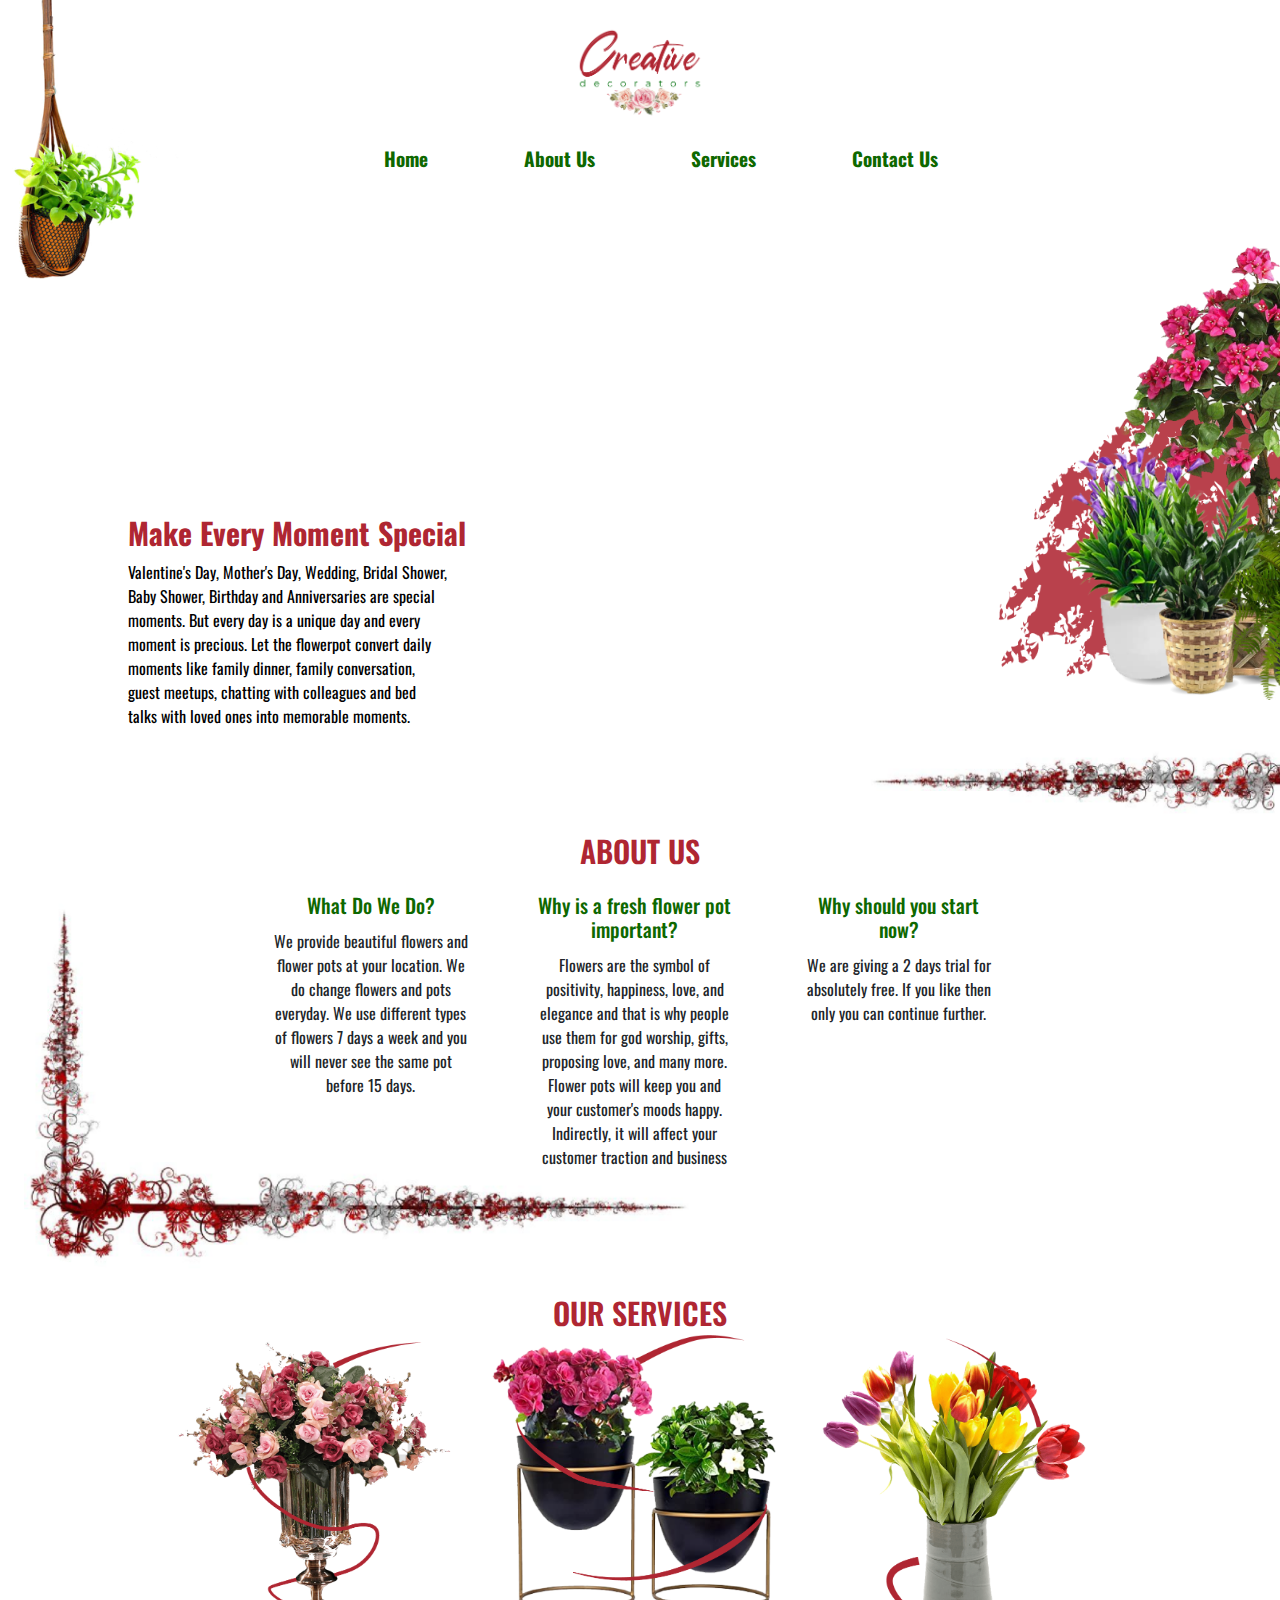
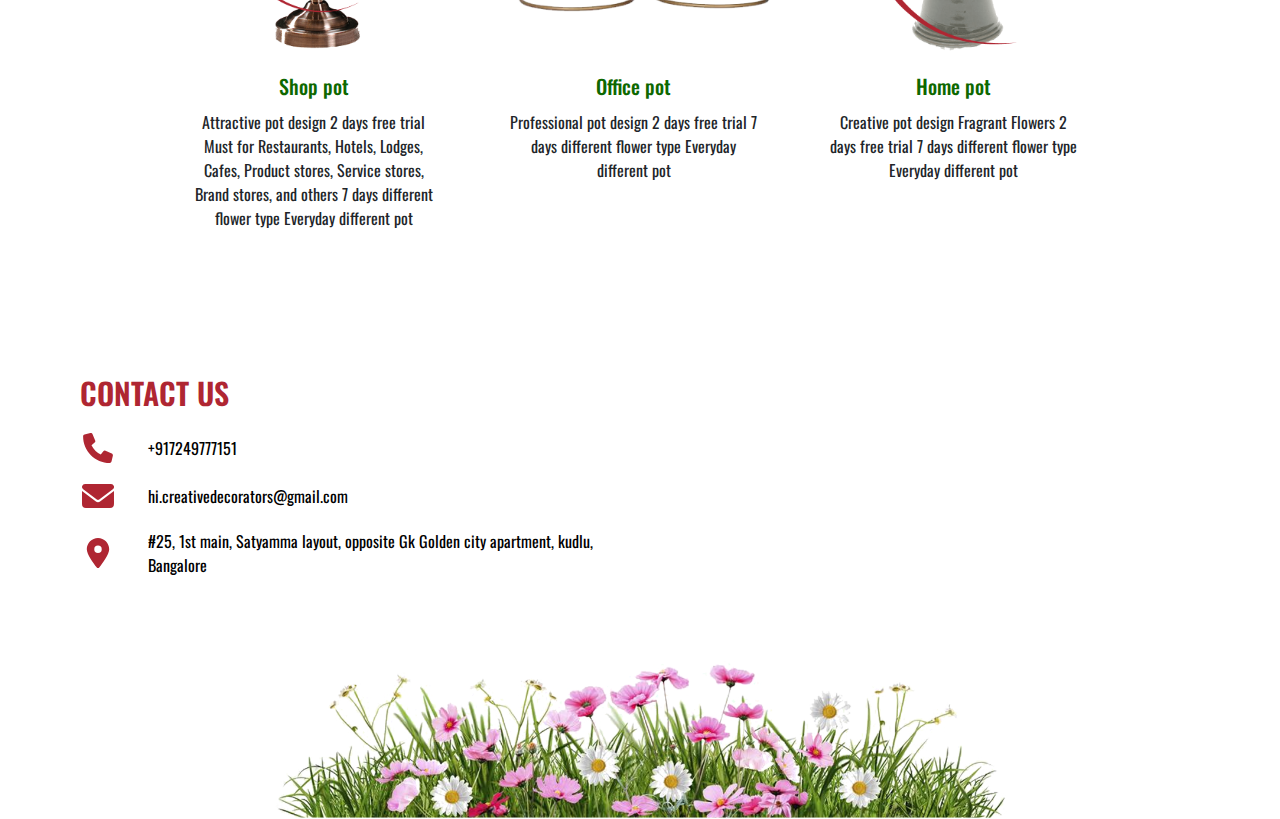
<file: index.html>
<!DOCTYPE html>
<html lang="en">

<head>
    <meta charset="UTF-8">
    <meta content="width=device-width, initial-scale=1.0, maximum-scale=1.0, user-scalable=no" name="viewport">
    <!-- Main Stylesheet -->
    <link rel="stylesheet" href="style.css">

    <!-- Favicon -->
    <link rel="shortcut icon" href="assest/creative logo.png" type="image/x-icon">

    <!-- Google Analytics -->
    <!-- Google Tag Manager -->
    <script>(function (w, d, s, l, i) {
            w[l] = w[l] || []; w[l].push({
                'gtm.start':
                    new Date().getTime(), event: 'gtm.js'
            }); var f = d.getElementsByTagName(s)[0],
                j = d.createElement(s), dl = l != 'dataLayer' ? '&l=' + l : ''; j.async = true; j.src =
                    'https://www.googletagmanager.com/gtm.js?id=' + i + dl; f.parentNode.insertBefore(j, f);
        })(window, document, 'script', 'dataLayer', 'GTM-NK9DQC2');</script>
    <!-- End Google Tag Manager -->

    <title>Creative Decorators | Bengaluru</title>
</head>

<body>
    <!-- Google Analytics -->
    <!-- Google Tag Manager (noscript) -->
    <noscript><iframe src="https://www.googletagmanager.com/ns.html?id=GTM-NK9DQC2" height="0" width="0"
            style="display:none;visibility:hidden"></iframe></noscript>
    <!-- End Google Tag Manager (noscript) -->


    <!-- Navbar Starts -->
    <div class="Head">
        <div class="logo">
            <a href="/index.html">
                <img src="/assest/creative logo.png" alt="Creative Decorators" srcset="" width="100%"></a>
        </div>
    </div>
    <div class="menu">

        <div><a href="/index.html">Home</a></div>
        <div><a href="#about">About Us</a></div>
        <div><a href="#services">Services</a></div>
        <div><a href="#contact">Contact Us</a></div>

    </div>
    <!-- Navbar end -->
    <!-- home Page slide Carousoule starts -->
    <div class="slideshow-container">

        <div class="mySlides fade">
            <p class="bg1" id="bg1">
            <h1 id="img-title">Make Every Moment Special
            </h1>
            <span id="img-subtitle">
                Valentine's Day, Mother's Day, Wedding, Bridal Shower, Baby Shower, Birthday and Anniversaries are
                special moments. But
                every day is a unique day and every moment is precious. Let the flowerpot convert daily moments like
                family dinner,
                family conversation, guest meetups, chatting with colleagues and bed talks with loved ones into
                memorable moments.


            </span>
            </p>
        </div>

        <div class="mySlides fade">
            <p class="bg1" id="bg2">
            <h1 id="img-title">Enhance the Mood
            </h1>
            <span id="img-subtitle">
                Studies have shown that flowers impact happiness, help connect people and increase feelings of
                compassion and kindness.
                Flowers have the power to lift moods, decrease depression and improve creative performance.

            </span>
            </p>
        </div>
        <div class="mySlides fade">
            <p class="bg1" id="bg3">
            <h1 id="img-title">Get Business Leads
            </h1>
            <span id="img-subtitle">
                Making customers happy and satisfied is the key to getting business leads. And flowers play an important
                role to enhance
                customer mood. Putting flower pots near the counter table, near the customer rendering area or near the
                entry gate can
                increase customer experience.

            </span>
            </p>
        </div>
        <div class="mySlides fade">
            <p class="bg1" id="bg4">
            <h1 id="img-title">Enhance Customer Experience

            </h1>
            <span id="img-subtitle">
                Nowadays customers can buy anything at home, but can't buy a good experience. And to just seek a good
                experience, most
                of the people are going outside to take services or buy products. Enhancing their experience plays a
                vital role to make
                customers satisfied.

            </span>
            </p>
        </div>
    </div>
    <div style="text-align:center">
        <span class="dot"></span>
        <span class="dot"></span>
        <span class="dot"></span>
        <span class="dot"></span>
    </div>

    <script>
        var slideIndex = 0;
        showSlides();

        function showSlides() {
            var i;
            var slides = document.getElementsByClassName("mySlides");
            var dots = document.getElementsByClassName("dot");
            for (i = 0; i < slides.length; i++) {
                slides[i].style.display = "none";
            }
            slideIndex++;
            if (slideIndex > slides.length) {
                slideIndex = 1
            }
            for (i = 0; i < dots.length; i++) {
                dots[i].className = dots[i].className.replace(" active", "");
            }
            slides[slideIndex - 1].style.display = "block";
            dots[slideIndex - 1].className += " active";
            setTimeout(showSlides, 8000);                                    //adjust time 
        }
    </script>
    <!-- home Page slide Carousoule end -->

    <!-- About us Section Starts -->
    <div class="about-sec" id="about">

        <div class="about-title">
            About Us
        </div>
        <div class="about-cards">
            <iframe src="about-cards.html" scrolling="no" frameborder="0" class="about-iframe"></iframe>
        </div>
        <div class="about-bg">

        </div>

    </div>
    <!-- About us Section End -->

    <!-- Services -->
    <div id="services">
        <div class="services-section">
            <div class="service-title">
                Our Services
            </div>
            <div class="sevices-cards">
                <iframe src="cards.html" scrolling="no" frameborder="0" class="cards-iframe"></iframe>
            </div>
        </div>
    </div>
    <!-- Services Ends -->

    <!-- Contact Details Starts-->
    <div class="contact-section" id="contact">
        <div class="contact-address">
            <p class="contact-title">
                Contact Us
            </p>
            <table>
                <tr>
                    <td class="icons" id="icons"> <img src="./assest/Asset 4.svg" alt="" srcset="" width="100%"
                            height="30rem">
                    </td>
                    <td>
                        +917249777151
                    </td>
                </tr>
                <tr>
                    <td class="icons" id="icons"> <img src="./assest/Asset 2.svg" alt="" srcset="" width="100%"
                            height="30rem">
                    </td>
                    <td>hi.creativedecorators@gmail.com</td>
                </tr>
                <tr>
                    <td class="icons" id="icons"> <img src="/assest/Asset 3.svg" alt="" srcset="" width="100%"
                            height="30rem">
                    </td>
                    <td>#25, 1st main, Satyamma layout, opposite Gk Golden city apartment, kudlu, Bangalore
                    </td>
                </tr>
            </table>
        </div>
        <div class="contact-map">
            <iframe src="map.html" frameborder="0" scrolling="no" width="100%" height="300rem"></iframe>
        </div>
    </div>
    <!-- Contact Details Ends -->

    <!-- Footer Starts-->
    <div class="foot">
        <img src="./assest/footer.png" alt="" srcset="" width="100%" height="100%">
    </div>
    <!-- Footer Ends -->
</body>

</html>
</file>
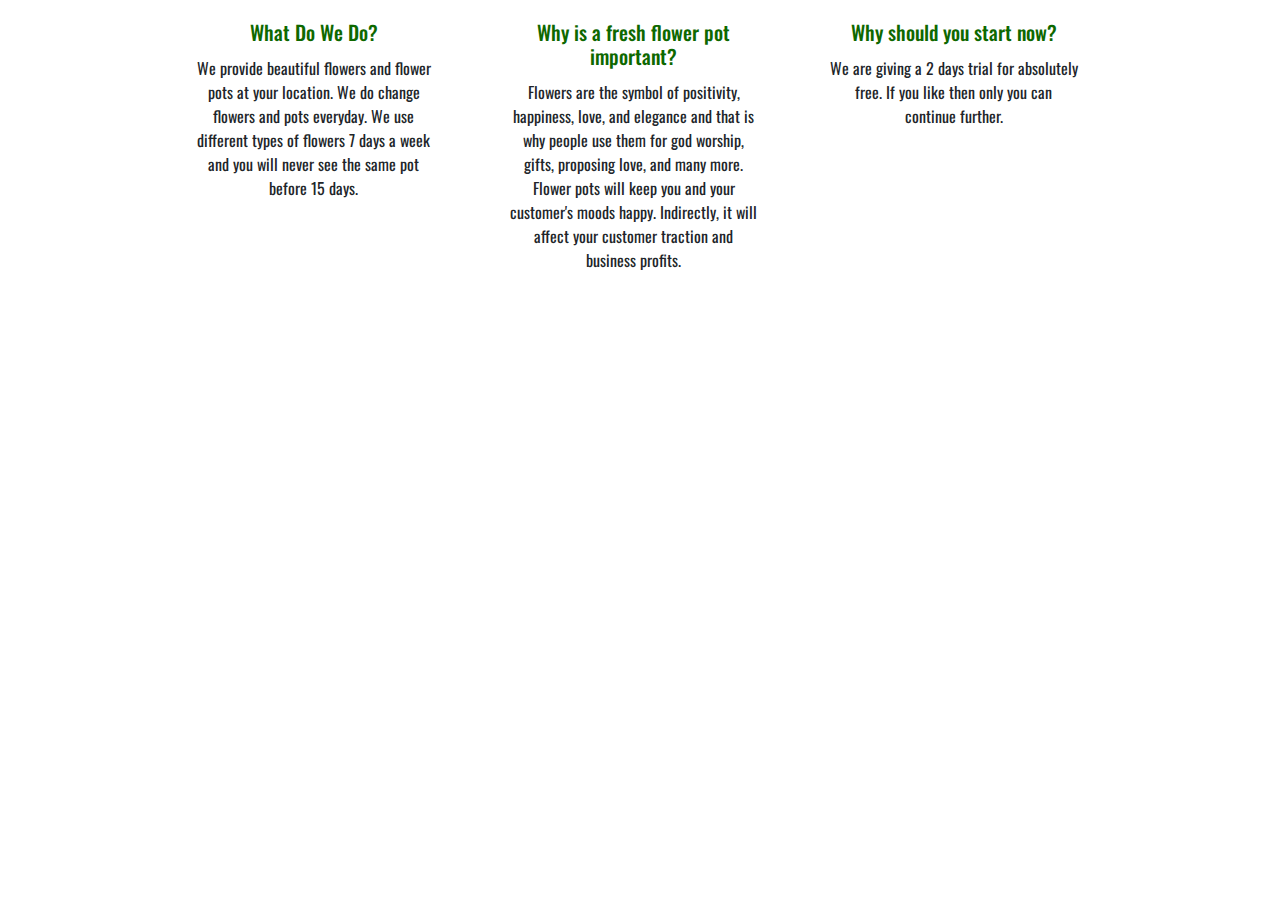
<file: about-cards.html>
<!DOCTYPE html>
<html lang="en">

<head>
    <meta charset="UTF-8">
    <meta http-equiv="X-UA-Compatible" content="IE=edge">
    <meta name="viewport" content="width=device-width, initial-scale=1.0">

    <!-- Bootstrap link used for Card -->
    <link rel="stylesheet" href="https://cdn.jsdelivr.net/npm/bootstrap@4.0.0/dist/css/bootstrap.min.css"
        integrity="sha384-Gn5384xqQ1aoWXA+058RXPxPg6fy4IWvTNh0E263XmFcJlSAwiGgFAW/dAiS6JXm" crossorigin="anonymous">

    <!-- Bootstrap Javascript links used for Cards -->
    <script src="https://code.jquery.com/jquery-3.2.1.slim.min.js"
        integrity="sha384-KJ3o2DKtIkvYIK3UENzmM7KCkRr/rE9/Qpg6aAZGJwFDMVNA/GpGFF93hXpG5KkN"
        crossorigin="anonymous"></script>
    <script src="https://cdn.jsdelivr.net/npm/popper.js@1.12.9/dist/umd/popper.min.js"
        integrity="sha384-ApNbgh9B+Y1QKtv3Rn7W3mgPxhU9K/ScQsAP7hUibX39j7fakFPskvXusvfa0b4Q"
        crossorigin="anonymous"></script>
    <script src="https://cdn.jsdelivr.net/npm/bootstrap@4.0.0/dist/js/bootstrap.min.js"
        integrity="sha384-JZR6Spejh4U02d8jOt6vLEHfe/JQGiRRSQQxSfFWpi1MquVdAyjUar5+76PVCmYl"
        crossorigin="anonymous"></script>
    <!-- Stylesheet -->
    <link rel="stylesheet" href="cards.css">


    <title>Document</title>
</head>

<body>
    <div class="card-deck">
        <div class="card">
            <!-- <img class="card-img-top" src="./assest/bail.jpeg" alt="Card image cap"> -->
            <div class="card-body">
                <h5 class="card-title">What Do We Do?</h5>
                <p class="card-text">We provide beautiful flowers and flower pots at your location. We do change flowers
                    and pots everyday. We use different types of flowers 7 days a week and you will never see the same
                    pot before 15 days.</p>
                <!-- <p class="card-text"><small class="text-muted">Last updated 3 mins ago</small></p> -->
            </div>
        </div>

        <div class="card">
            <!-- <img class="card-img-top" src="./assest/OIP.jpg" alt="Card image cap"> -->
            <div class="card-body">
                <h5 class="card-title">Why is a fresh flower pot important?</h5>
                <p class="card-text">Flowers are the symbol of positivity, happiness, love, and elegance and that is why
                    people use them for
                    god
                    worship,
                    gifts, proposing love, and many more. Flower pots will keep you and your customer's moods happy.
                    Indirectly,
                    it will
                    affect your customer traction and business profits.</p>
                <!-- <p class="card-text"><small class="text-muted">Last updated 3 mins ago</small></p> -->
            </div>
        </div>

        <div class="card">
            <!-- <img class="card-img-top" src="./assest/IMG_20190807_135945.jpg" alt="Card image cap"> -->
            <div class="card-body">
                <h5 class="card-title">Why should you start now?</h5>
                <p class="card-text">We are giving a 2 days trial for absolutely free.
                    If you like then only you can continue further.</p>
                <!-- <p class="card-text"><small class="text-muted">Last updated 3 mins ago</small></p> -->
            </div>
        </div>



    </div>
</body>

</html>
</file>
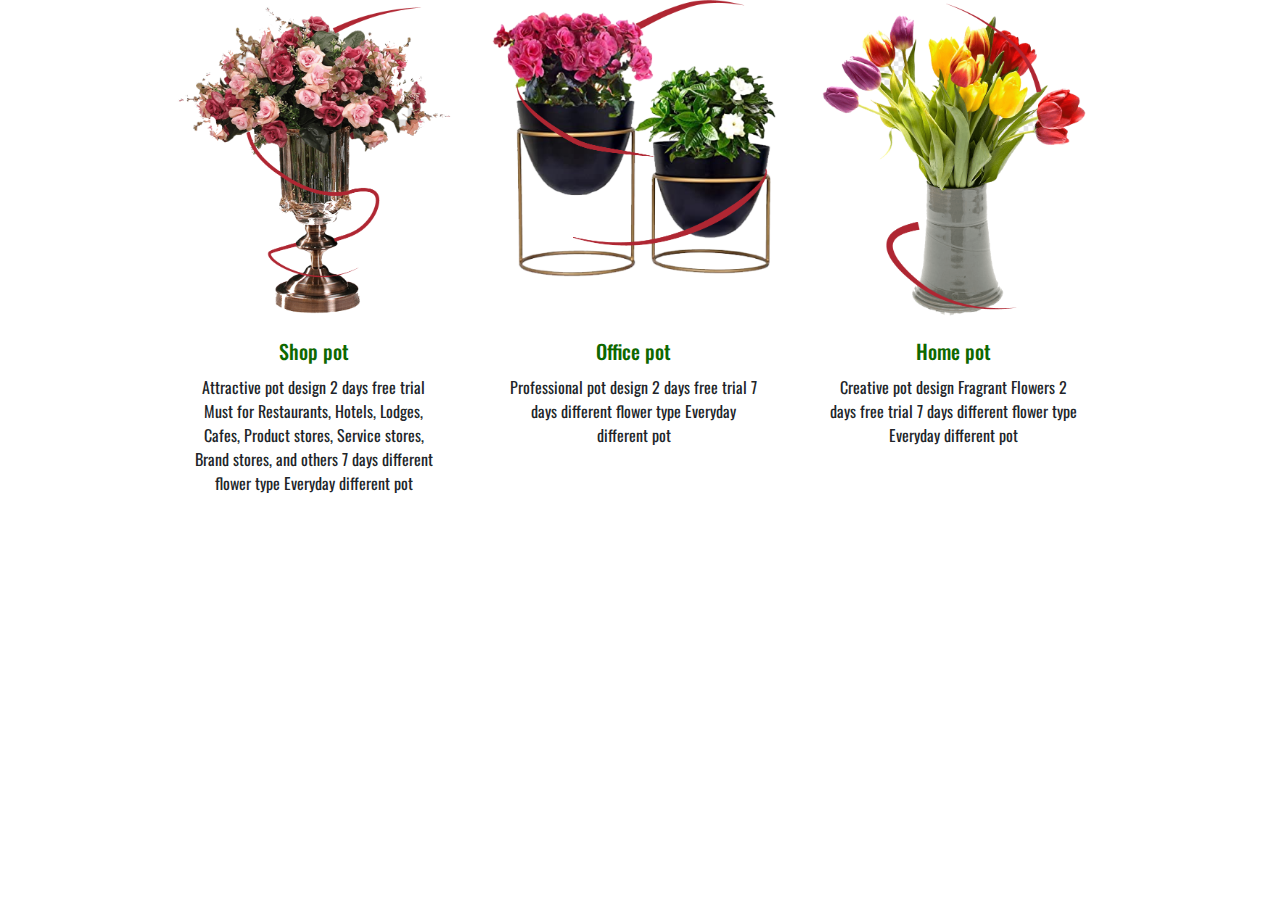
<file: cards.html>
<!DOCTYPE html>
<html lang="en">

<head>
    <meta charset="UTF-8">
    <meta http-equiv="X-UA-Compatible" content="IE=edge">
    <meta name="viewport" content="width=device-width, initial-scale=1.0">

    <!-- Bootstrap link used for Card -->
    <link rel="stylesheet" href="https://cdn.jsdelivr.net/npm/bootstrap@4.0.0/dist/css/bootstrap.min.css"
        integrity="sha384-Gn5384xqQ1aoWXA+058RXPxPg6fy4IWvTNh0E263XmFcJlSAwiGgFAW/dAiS6JXm" crossorigin="anonymous">

    <!-- Bootstrap Javascript links used for Cards -->
    <script src="https://code.jquery.com/jquery-3.2.1.slim.min.js"
        integrity="sha384-KJ3o2DKtIkvYIK3UENzmM7KCkRr/rE9/Qpg6aAZGJwFDMVNA/GpGFF93hXpG5KkN"
        crossorigin="anonymous"></script>
    <script src="https://cdn.jsdelivr.net/npm/popper.js@1.12.9/dist/umd/popper.min.js"
        integrity="sha384-ApNbgh9B+Y1QKtv3Rn7W3mgPxhU9K/ScQsAP7hUibX39j7fakFPskvXusvfa0b4Q"
        crossorigin="anonymous"></script>
    <script src="https://cdn.jsdelivr.net/npm/bootstrap@4.0.0/dist/js/bootstrap.min.js"
        integrity="sha384-JZR6Spejh4U02d8jOt6vLEHfe/JQGiRRSQQxSfFWpi1MquVdAyjUar5+76PVCmYl"
        crossorigin="anonymous"></script>

    <!-- Stylesheet -->
    <link rel="stylesheet" href="cards.css">

    <title>Document</title>
</head>

<body>
    <!-- About us Section End -->
    <div class="card-deck">
        <div class="card">
            <img class="card-img-top" src="./assest/shop-03-03.png" alt="Card image cap">
            <div class="card-body">
                <h5 class="card-title">Shop pot</h5>
                <p class="card-text">Attractive pot design
                    2 days free trial
                    Must for Restaurants, Hotels, Lodges, Cafes, Product stores, Service stores, Brand stores, and
                    others
                    7 days different flower type
                    Everyday different pot
                </p>
                <!-- <p class="card-text"><small class="text-muted">Last updated 3 mins ago</small></p> -->
            </div>
        </div>
        <div class="card">
            <img class="card-img-top" src="./assest/office.png" alt="Card image cap">
            <div class="card-body">
                <h5 class="card-title">Office pot
                </h5>
                <p class="card-text">Professional pot design
                    2 days free trial
                    7 days different flower type
                    Everyday different pot
                </p>
                <!-- <p class="card-text"><small class="text-muted">Last updated 3 mins ago</small></p> -->
            </div>
        </div>
        <div class="card">
            <img class="card-img-top" src="./assest/home.png" alt="Card image cap">
            <div class="card-body">
                <h5 class="card-title">Home pot
                </h5>
                <p class="card-text">Creative pot design
                    Fragrant Flowers
                    2 days free trial
                    7 days different flower type
                    Everyday different pot
                </p>
                <!-- <p class="card-text"><small class="text-muted">Last updated 3 mins ago</small></p> -->
            </div>
        </div>

    </div>
</body>

</html>
</file>
<file: style.css>
@import url('https://fonts.googleapis.com/css2?family=Oswald:wght@200;300;400;500;600;700&display=swap');

* {
    box-sizing: border-box;
}

body {
    font-family: 'Oswald',
        sans-serif;
    margin: 0%;
    padding: 0%;
}

/* Slideshow container */

.mySlides {
    display: none;
}

img {
    vertical-align: middle;
    z-index: -1;
}

.slideshow-container {
    height: 100%;
    max-width: 100%;
    background-size: cover;
    position: relative;
}

.active {
    background-color: #717171;
}

.bg1 {
    height: 700px;
    width: 100%;
    top: 0%;
    z-index: -7665;
    margin: 0%;
    padding: 0%;
}

#bg1 {
    background: url("/assest/slider-1.png");
    background-size: cover;
}

#bg2 {
    background: url("/assest/slider-2.png");
    background-size: cover;
}

#bg3 {
    background: url("/assest/slider-3.png");
    background-size: cover;
}

#bg4 {
    background: url("/assest/slider-4.png");
    background-size: cover;
}

#img-title {
    position: absolute;
    top: 70%;
    left: 10%;
    color: #AF2632;
    font-size: 30px;
}

#img-subtitle {
    position: absolute;
    top: 80%;
    left: 10%;
    width: 20rem;
    font-size: 1rem;
}

/* Slideshow container ends */

/* Fading animation */

.fade {
    -webkit-animation-name: linear;
    -webkit-animation-duration: 1s;
    animation-name: linear;
    animation-duration: 1s;
}

@-webkit-keyframes linear {
    from {
        opacity: .4
    }

    to {
        opacity: 1
    }
}

@keyframes linear {
    from {
        opacity: .4
    }

    to {
        opacity: 1
    }
}

/* .dot {
    height: 10px;
    width: 10px;
    margin: 0 0px;
    transition: background-color 0.6s ease;
    color: black;
    position: absolute;
    top: 40rem;
} */

/* Header */

.logo {
    /* height: 6rem;
    width: 6rem; */
    /* margin: 0.5rem; */
    position: absolute;
    top: 3%;
    right: 45%;
    left: 45%;
    z-index: 65465;
    padding-bottom: 0%;
}

/* Navbar */
.menu {
    display: flex;
    position: absolute;
    top: 7rem;
    /* right: 23%; */
    left: 30%;
    /* margin: 0rem 20rem 0rem 35rem; */
    z-index: 346;
}

.menu>div {
    margin: 2rem 6rem 0rem 0rem;
    text-decoration: none;
    text-align: center;
    z-index: 7565898790;
}

.menu>div>a {
    text-align: center;
    text-decoration: none;
    font-size: bold;
    font-weight: bolder;
    font-size: 1.2rem;
    color: rgb(14, 104, 0);
}

/* Navbar Section Ends */

/* About Section Start */
.about-sec {
    text-align: center;
    position: relative;
    padding: 7rem;
}

.about-title {
    margin-left: auto;
    margin-right: auto;
    left: 0;
    right: 0;
    text-align: center;
    font-weight: 600;
    text-transform: uppercase;
}

/* .about-sec>img {
    width: 100%;
    height: 100%;
    position: absolute;
    top: 0%;
    margin: 0%;
    padding: 0%;
    text-align: center;
    left: 0%;
    z-index: -89;
} */

.about-bg {
    position: absolute;
    top: 0%;
    margin: 0%;
    padding: 0%;
    text-align: center;
    left: 0%;
    background: url("./assest/about.png");
    background-size: cover;
    width: 100%;
    height: 100%;
}

.about-cards {
    margin-left: auto;
    margin-right: auto;
    left: 0;
    right: 0;
    text-align: center;
}

.about-title {
    font-size: 30px;
    color: #AF2632;
}

.about-iframe {
    width: 100%;
    height: 300px;
    overflow: hidden;
    z-index: 747;
    text-align: center;
}

/* About section end */

/* Service Section starts */
.service-title {
    font-size: 30px;
    text-align: center;
    color: #AF2632;
    font-weight: 600;
    text-transform: uppercase;
}

.cards-iframe {
    width: 100%;
    height: 550px;
    overflow: hidden;
}

/* .sevices-cards {
    margin-top: 2rem;
} */

/* Service Section end */

/* Contact Section Starts*/
.contact-section {
    display: flex;
    /* padding-bottom: 2rem; */
}

.contact-title {
    font-size: 30px;
    color: #AF2632;
    font-weight: 600;
    text-transform: uppercase;
    padding: 0%;
    margin: 0%;
}

.contact-map {
    width: 50%;
}

.contact-address {
    padding: 5rem;
    justify-content: start;
}

.contact-address table tr td {
    padding: 1rem 2rem 0rem 0rem;
}

/* Contact Section Ends*/

/* Footer starts */
.foot {
    width: 48rem;
    height: 10rem;
    margin-left: auto;
    margin-right: auto;
    left: 0;
    right: 0;
    text-align: center;
}

/* Footer Ends */

/* Media Query */
@media only screen and (max-width: 600px) {

    body {
        overflow-x: hidden;
    }

    /* Slideshow container */


    .slideshow-container {
        height: 100%;
        max-width: 100%;
        background-size: cover;
        position: relative;
    }

    .bg1 {
        height: 600px;
        width: 100%;
        top: 0%;
        z-index: -7665;
        margin: 0%;
        padding: 0%;
    }

    #bg1 {
        background: url("/assest/slider-1-P.png");
        background-size: cover;
    }

    #bg2 {
        background: url("/assest/slider-2-P.png");
        background-size: cover;
    }

    #bg3 {
        background: url("/assest/slider-3-P.png");
        background-size: cover;
    }

    #bg4 {
        background: url("/assest/slider-4-P.png");
        background-size: cover;
    }

    #img-title {
        position: absolute;
        top: 70%;
        left: 0%;
        right: 0%;
        text-align: center;
        color: #AF2632;
        font-size: 25px;
    }

    #img-subtitle {
        position: absolute;
        top: 81%;
        left: 15%;
        width: 16rem;
        font-size: 0.9rem;
        text-align: center;
    }

    /* Slideshow container ends */

    .logo {
        height: 6rem;
        width: 6rem;
        /* margin: 0.5rem; */
        position: absolute;
        top: 3%;
        left: 35%;
        z-index: 65465;
    }

    /* Navbar */
    .menu {
        display: flex;
        position: absolute;
        top: 6rem;
        /* right: 23%; */
        left: 15%;
        /* margin: 0rem 20rem 0rem 35rem; */
        z-index: 346;
    }

    .menu>div {
        margin: 0rem 1rem 0rem 0rem;
        text-decoration: none;
        text-align: center;
    }

    .menu>div>a {
        text-align: center;
        text-decoration: none;
        font-size: bold;
        font-weight: bolder;
        font-size: 1rem;
    }

    /* Navbar Ends */

    /* About Section Start */
    .about-sec {
        text-align: center;
        position: relative;
        left: 0%;
        right: 0%;
        top: 20%;
        margin-left: auto;
        margin-right: auto;
        padding: 0rem 0rem 0rem 0rem;
    }

    .about-title {
        margin-left: auto;
        margin-right: auto;
        left: 0;
        right: 0;
        text-align: center;
        margin-top: 4rem;
    }

    .about-bg {
        position: absolute;
        top: -4%;
        margin: 0%;
        padding: 0%;
        text-align: center;
        left: 0%;
        background: url("./assest/about-phone.png");
        background-size: cover;
        width: 100%;
        height: 830px;
    }

    .about-cards {
        margin-left: auto;
        margin-right: auto;
        left: 0;
        right: 0;
        text-align: center;
    }

    .about-title {
        font-size: 30px;
        color: #AF2632;
        margin-left: auto;
        margin-right: auto;
        left: 0;
        right: 0;
        text-align: center;
    }

    .about-iframe {
        width: 100%;
        height: 770px;
        overflow: hidden;
        z-index: 747;
        margin-left: auto;
        margin-right: auto;
        left: 0;
        right: 0;
        text-align: center;
        padding: 0rem 6rem 0rem -1rem;
    }

    /* About section end */

    /* Service Section starts */
    .service-title {
        font-size: 30px;
        text-align: center;
        color: #AF2632;
        font-weight: 600;
        text-transform: uppercase;
        margin-top: 0rem;
    }

    .cards-iframe {
        width: 100%;
        height: 1560px;
        overflow: hidden;
    }

    .sevices-cards {
        /* margin-top: 0rem;
        padding: 0rem 2rem 0rem 1rem; */
        margin-left: auto;
        margin-right: auto;
        left: 0;
        right: 0;
        text-align: center;
    }

    /* Service Section end */

    /* Contact Section Starts*/
    .contact-section {
        display: flex;
        height: 40rem;
        flex-wrap: wrap;
    }

    .contact-title {
        font-size: 30px;
        text-align: center;
        color: #AF2632;
        font-weight: 600;
        text-transform: uppercase;
        margin-top: 0rem;
    }


    .contact-map {
        width: 100%;
        padding: 0.4rem;
        text-align: center;
    }

    .contact-address {
        padding: 0.6rem;
        margin: 0%;
        /* justify-content: start; */
    }

    .contact-address table tr td {
        padding: 1rem 0rem 0rem 0rem;
        margin: 0%;
    }

    .icons {
        width: 15%;
        height: 30%;
    }

    #icons {
        margin: 1%;
    }

    /* Contact Section Ends*/

    /* Footer starts */
    .foot {
        width: 22rem;
        height: 7rem;
    }

    /* Footer Ends */

}
</file>
<file: cards.css>
@import url('https://fonts.googleapis.com/css2?family=Oswald:wght@200;300;400;500;600;700&display=swap');

body {
    font-family: 'Oswald',
        sans-serif;
    margin: 0%;
    padding: 0%;
}

.card-deck {
    width: 75%;
    height: 24rem;
    margin: 0% 17% 0% 12%;
}

.card {
    border: 0px;
    width: 100px;
    text-align: center;
}

.card-title {
    color: rgb(14, 104, 0);
}


@media only screen and (max-width: 600px) {

    body {
        overflow-x: hidden;
        margin: 0%;
        padding: 0%;
    }

    .card-deck {
        height: 4rem;
        margin: auto;
    }

    .card {
        border: 0px;
        width: 260px;
        text-align: center;
        padding: 0%;
        margin: 0%;
    }
}
</file>
